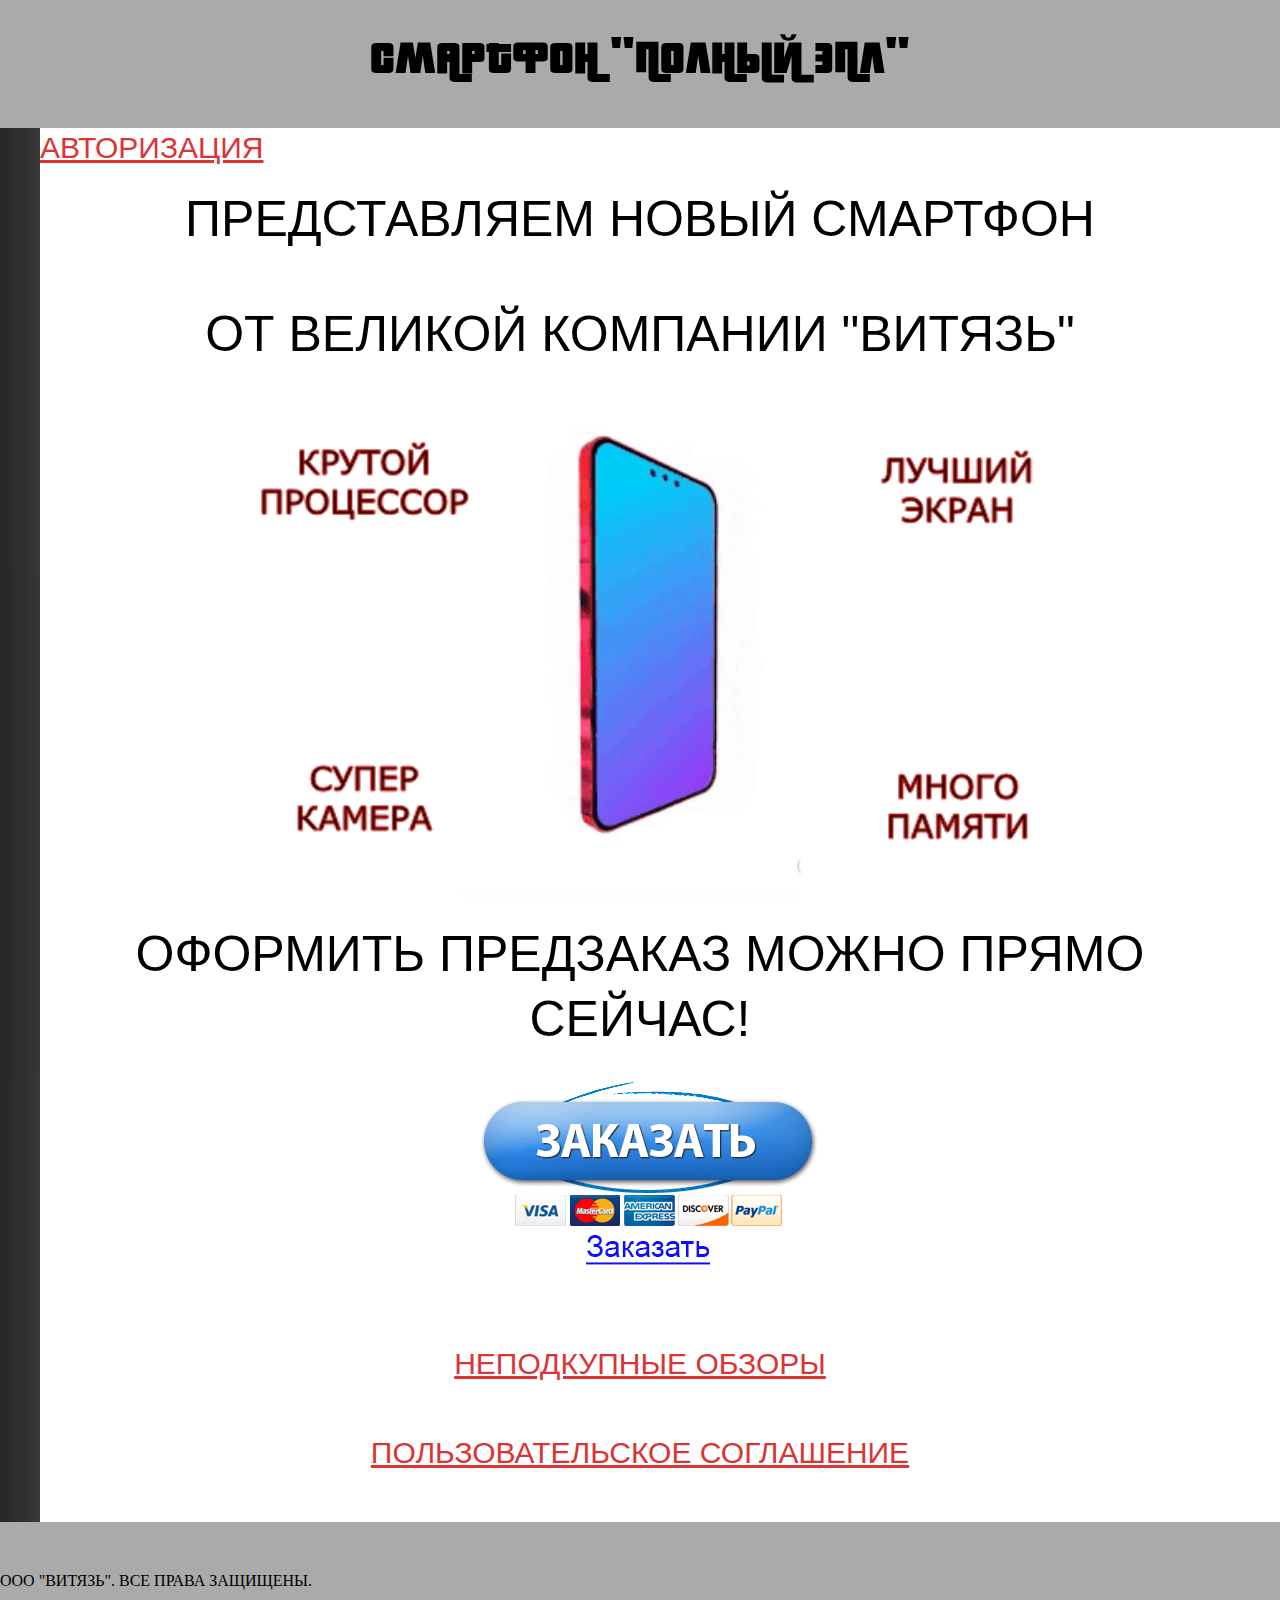
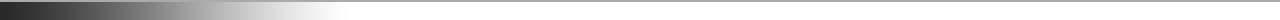
<file: docs/index.html>
<!DOCTYPE html>
<html>

<head>
    <title>ПОЛНЫЙ ЭПЛ - ВИТЯЗЬ</title>
    <style>
        body {
              background: url(pngwing.com.png);
           
       }
       </style>
    <meta charset="utf-8" />
    <link rel="stylesheet" href="index.css">
</head>

<body>
    <header>
        <h1>СМАРТФОН "ПОЛНЫЙ ЭПЛ"</h1>
    </header>
    <div class="wrapper">

        <div class="content">
            <a href="auth.html">АВТОРИЗАЦИЯ</a>

            <h3>ПРЕДСТАВЛЯЕМ НОВЫЙ СМАРТФОН</h3>
            <h3>ОТ ВЕЛИКОЙ КОМПАНИИ "ВИТЯЗЬ"</h3>
            <g><img src="clideo_editor_74844b1a59cc45bc9c23255b70763bca.gif"
                width="900"
       height="500">
                
	   <h3>ОФОРМИТЬ ПРЕДЗАКАЗ МОЖНО ПРЯМО СЕЙЧАС!</h3>
	 
       <a href="zakaz.html"><img src="button5.gif" style="
        padding-right: 0px;
        padding-left: 440px;
    "></a>
	   <h4></h4>           
       <h4><a href="recenzia.html">НЕПОДКУПНЫЕ ОБЗОРЫ</a></h4>
            
       <h4><a href="licence.html">ПОЛЬЗОВАТЕЛЬСКОЕ СОГЛАШЕНИЕ</a></h4>
			
       
        </div><!-- .content -->
    </div><!-- .wrapper -->
    <footer>
	<h4></h4>
	
        ООО "ВИТЯЗЬ". ВСЕ ПРАВА ЗАЩИЩЕНЫ.
    </footer>
</body>
</html>
</file>
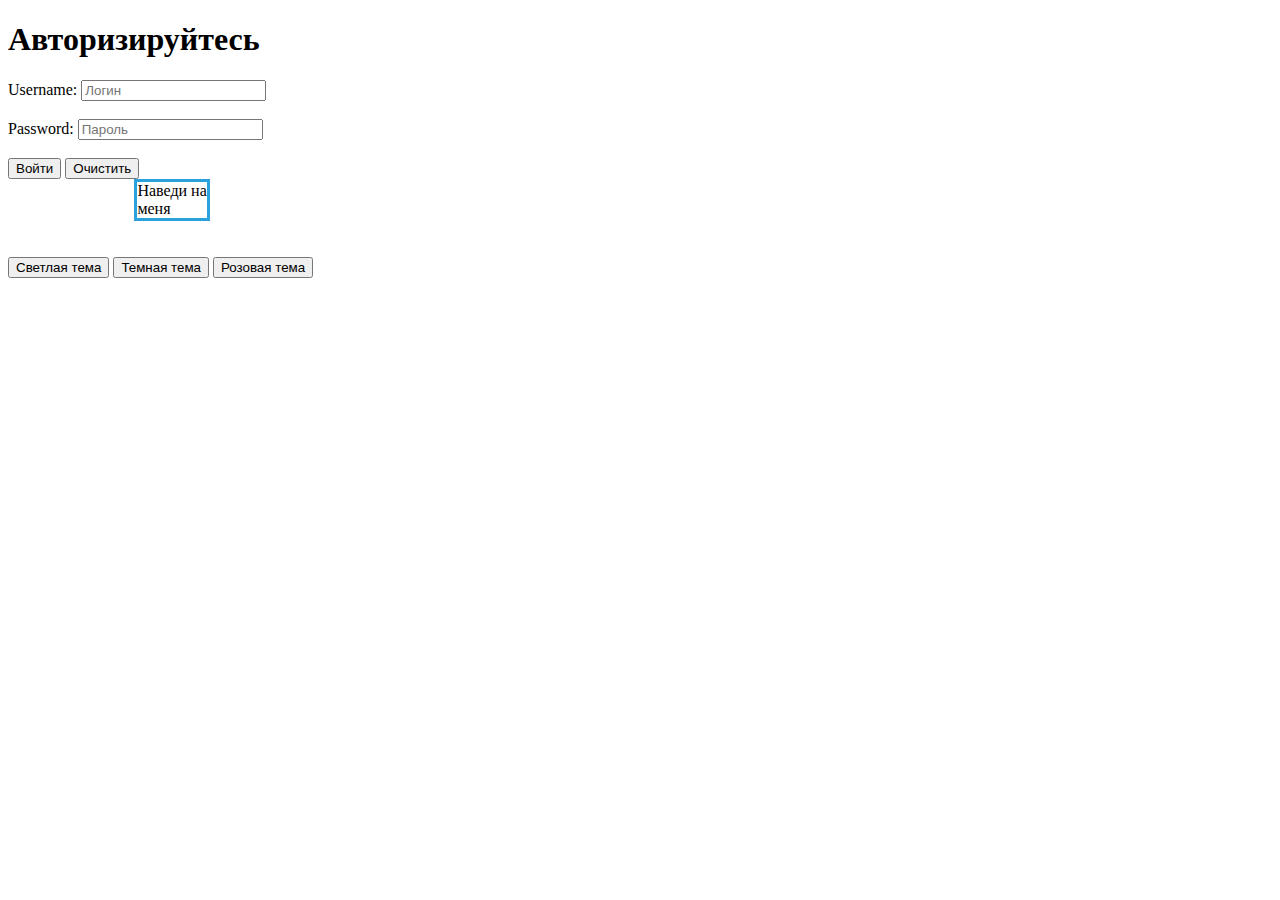
<file: docs/auth.html>
<!DOCTYPE html>
<html>
  <head>
    <meta charset="UTF-8" />
    <title>Авторизация</title>
    <style>
      :root {
        --primary-color: rgb(255, 255, 255);
        --secondary-color: gray;
        --font-color: white;
      }
      body {
        background: var(--primary-color);
      }
    </style>
  </head>
  <body>
    <h1 id="your-id-name">Авторизируйтесь</h1>
    <label for="username">Username:</label>
    <input type="text" id="username" placeholder="Логин" />
    <br /><br />
    <label>Password:</label>
    <input type="password" id="password" placeholder="Пароль" />
    <br /><br />
    <input type="button" value="Войти" onclick="login()" />

    <button id="clearButton">Очистить</button>

    <div class="bodyClass">
      <div class="dem"> Наведи на меня </div>
      <br><br>
      <input type="button" onclick="changeTheme('light')" value="Светлая тема">
      <input type="button" onclick="changeTheme('dark')" value="Темная тема">
      <input type="button" onclick="changeTheme('pink')" value="Розовая тема">
<style>
   .dem {
      width: 70px;
      position: relative;
        left:10%;
 	border:3px solid #2BA2DB;
      animation:  25s infinite ease-in-out; /* Указываем название анимации, её время и количество повторов*/
      animation-duration: 25s;     
   } 
   .dem:hover {
    text-decoration: none; /* Убираем подчеркивание */
    color: #fff; /* Цвет ссылки при наведении на нее курсора мыши */  
    background: #e24486; /* Цвет фона */
    animation-name: sliden;     
}
@keyframes sliden {
10% { background: linear-gradient(17deg, rgba(74,246,195,1) 0%, rgba(83,200,245,0.9556197478991597) 61%); left:10%;}
20% { background: linear-gradient(346deg, rgba(74,246,195,1) 0%, rgba(83,200,245,0.9556197478991597) 61%); left:30%;}
100% {left:70%;}
}
</style>
  </body>

  <script>
    document.getElementById("clearButton").onclick = function (e) {
      document.getElementById("username").value = "";
      document.getElementById("password").value = "";
    };
function changeTheme(themeName) {
  var primaryColor;
  var secondaryColor;
  var fontColor;
  if (themeName == 'light') {
    primaryColor = "white";
    secondaryColor = "gray";
  }
  if (themeName == 'dark') {
    primaryColor = "#303030";
    secondaryColor = "#eee";
    fontColor = "white";
  }
  if (themeName == 'pink') {
    primaryColor = "pink";
    secondaryColor = "gray";
  }
  document.documentElement.style.setProperty("--primary-color", primaryColor);
  document.documentElement.style.setProperty("--secondary-color", secondaryColor);
  document.documentElement.style.setProperty("--font-color", fontColor);
 
};
    function login() {
      elem = document.getElementById("username");
      elem1 = document.getElementById("password");
      elem.style.background = "red";
      username = elem.value;
      password = elem1.value;

      if ((username == "admin", password == "12345")) {
        alert("Нажми ок чтобы войти");
        window.open("admin.html");
      } else {
        alert("ТЫ НЕ АДМИН!");
      }

      if ((username == "user", password == "00000")) {
        alert("Нажми ок чтобы войти");
        window.open("index.html");
      } else {
        alert("НЕВЕРНЫЕ ДАННЫЕ");
      }
    }
  </script>
</html>
</file>
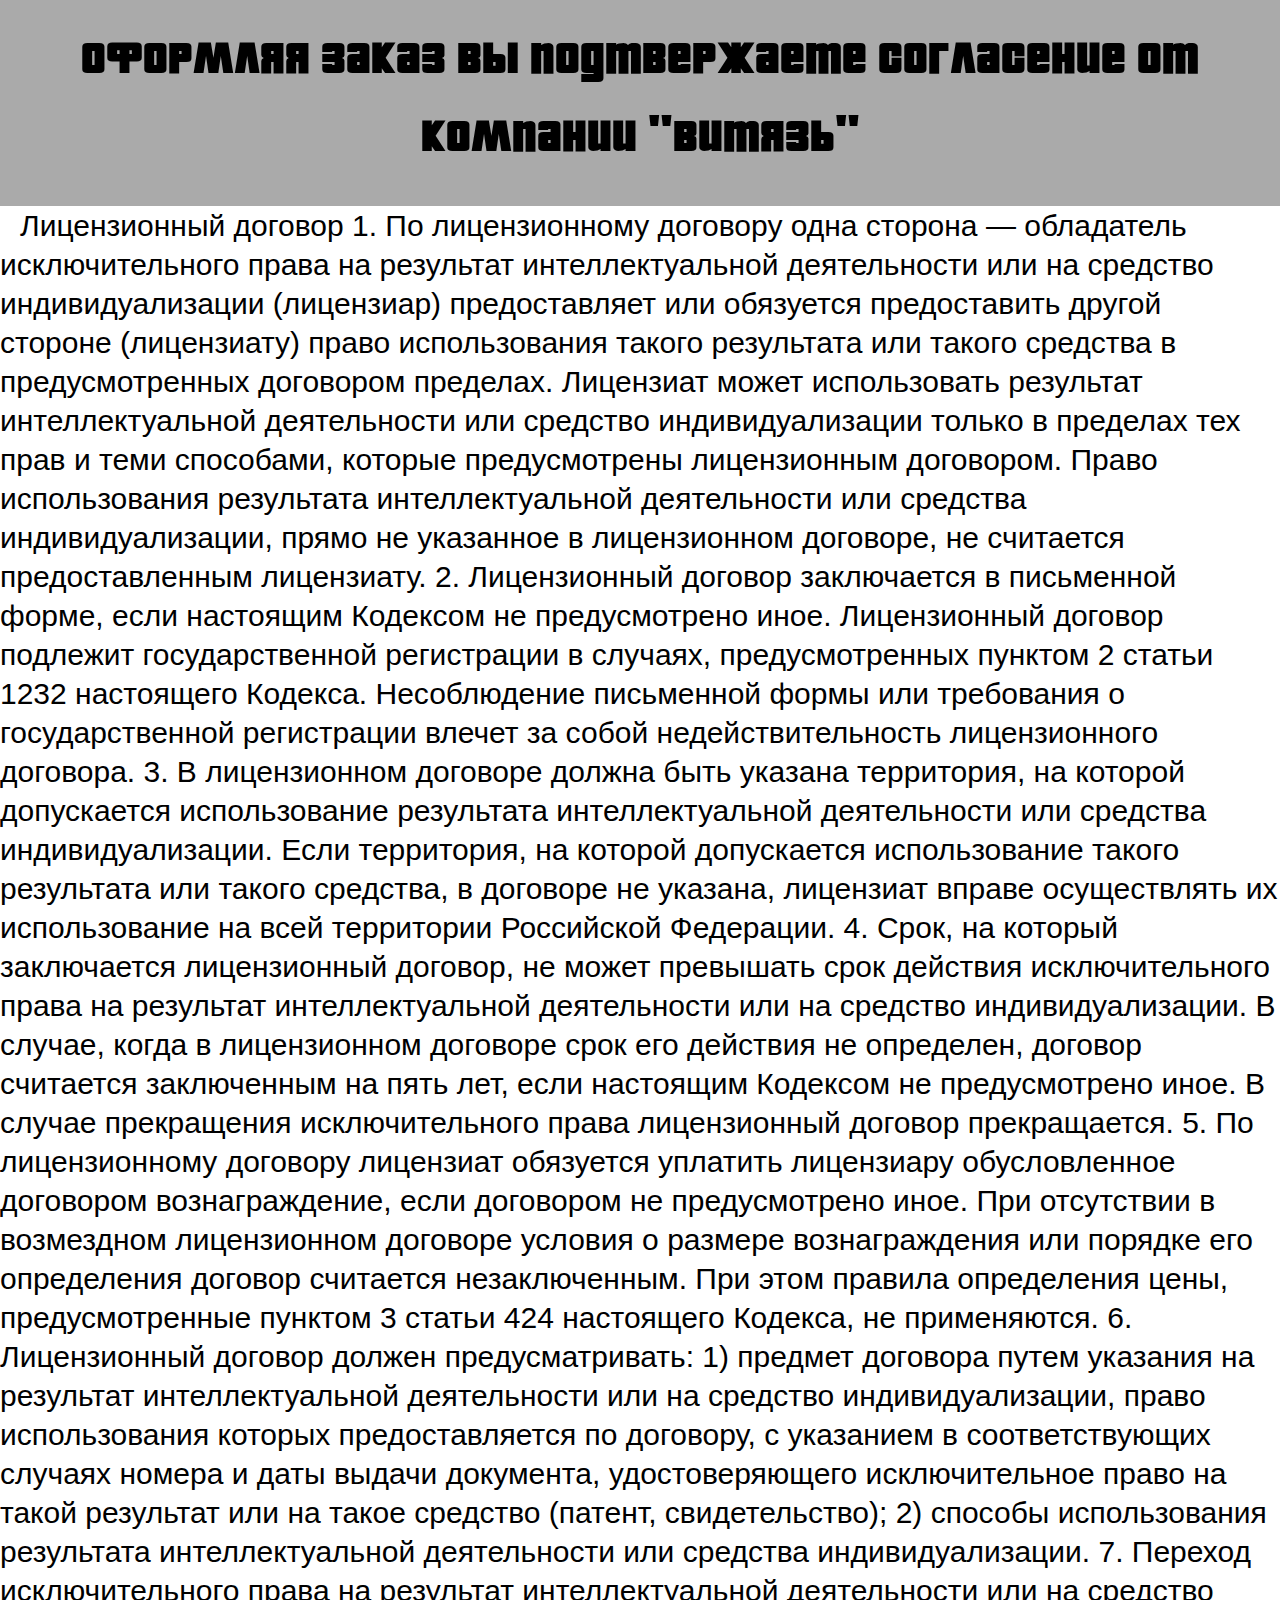
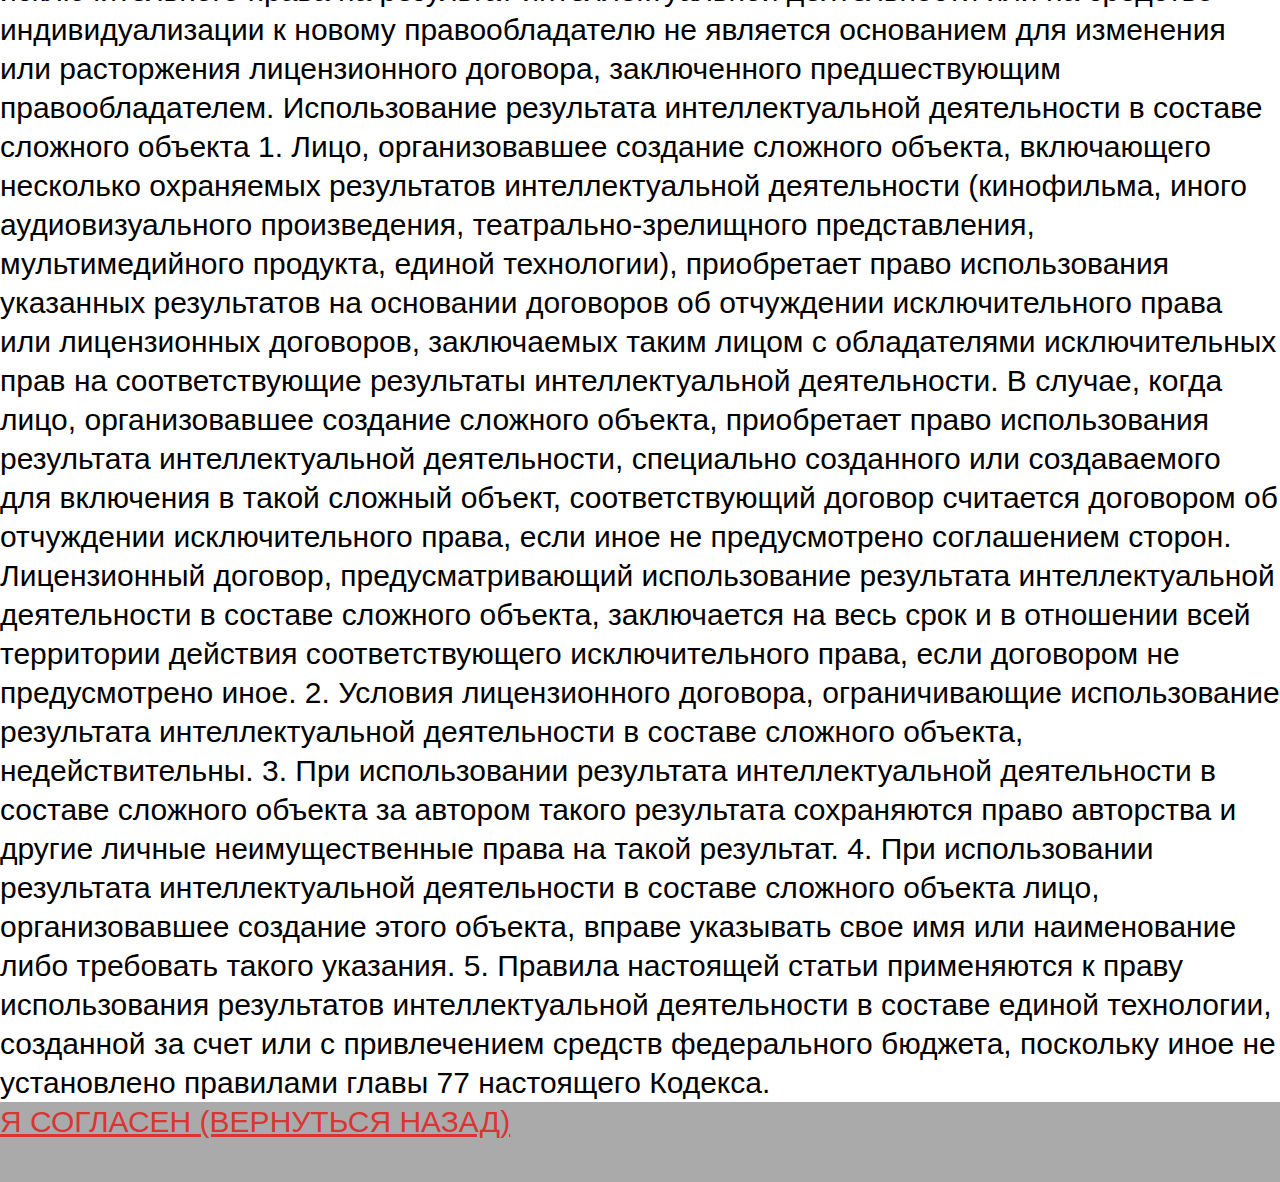
<file: docs/licence.html>
<!DOCTYPE html>
<html>

<head>
    <title>ПОЛЬЗОВАТЕЛЬСКОЕ СОГЛАШЕНИЕ</title>
    <meta charset="utf-8" />
    <link rel="stylesheet" href="index.css">
</head>

<body>
    <header>
        <h1>Оформляя заказ вы подтвержаете согласение от компании "Витязь"</h1>
    </header>
	<u6> Лицензионный договор
	
1. По лицензионному договору одна сторона — обладатель исключительного права на результат интеллектуальной деятельности или на средство индивидуализации (лицензиар) предоставляет или обязуется предоставить другой стороне (лицензиату) право использования такого результата или такого средства в предусмотренных договором пределах.

Лицензиат может использовать результат интеллектуальной деятельности или средство индивидуализации только в пределах тех прав и теми способами, которые предусмотрены лицензионным договором. Право использования результата интеллектуальной деятельности или средства индивидуализации, прямо не указанное в лицензионном договоре, не считается предоставленным лицензиату.

2. Лицензионный договор заключается в письменной форме, если настоящим Кодексом не предусмотрено иное.

Лицензионный договор подлежит государственной регистрации в случаях, предусмотренных пунктом 2 статьи 1232 настоящего Кодекса.

Несоблюдение письменной формы или требования о государственной регистрации влечет за собой недействительность лицензионного договора.

3. В лицензионном договоре должна быть указана территория, на которой допускается использование результата интеллектуальной деятельности или средства индивидуализации. Если территория, на которой допускается использование такого результата или такого средства, в договоре не указана, лицензиат вправе осуществлять их использование на всей территории Российской Федерации.

4. Срок, на который заключается лицензионный договор, не может превышать срок действия исключительного права на результат интеллектуальной деятельности или на средство индивидуализации.

В случае, когда в лицензионном договоре срок его действия не определен, договор считается заключенным на пять лет, если настоящим Кодексом не предусмотрено иное.

В случае прекращения исключительного права лицензионный договор прекращается.

5. По лицензионному договору лицензиат обязуется уплатить лицензиару обусловленное договором вознаграждение, если договором не предусмотрено иное.

При отсутствии в возмездном лицензионном договоре условия о размере вознаграждения или порядке его определения договор считается незаключенным. При этом правила определения цены, предусмотренные пунктом 3 статьи 424 настоящего Кодекса, не применяются.

6. Лицензионный договор должен предусматривать:

1) предмет договора путем указания на результат интеллектуальной деятельности или на средство индивидуализации, право использования которых предоставляется по договору, с указанием в соответствующих случаях номера и даты выдачи документа, удостоверяющего исключительное право на такой результат или на такое средство (патент, свидетельство);

2) способы использования результата интеллектуальной деятельности или средства индивидуализации.

7. Переход исключительного права на результат интеллектуальной деятельности или на средство индивидуализации к новому правообладателю не является основанием для изменения или расторжения лицензионного договора, заключенного предшествующим правообладателем.
Использование результата интеллектуальной деятельности в составе сложного объекта
1. Лицо, организовавшее создание сложного объекта, включающего несколько охраняемых результатов интеллектуальной деятельности (кинофильма, иного аудиовизуального произведения, театрально-зрелищного представления, мультимедийного продукта, единой технологии), приобретает право использования указанных результатов на основании договоров об отчуждении исключительного права или лицензионных договоров, заключаемых таким лицом с обладателями исключительных прав на соответствующие результаты интеллектуальной деятельности.

В случае, когда лицо, организовавшее создание сложного объекта, приобретает право использования результата интеллектуальной деятельности, специально созданного или создаваемого для включения в такой сложный объект, соответствующий договор считается договором об отчуждении исключительного права, если иное не предусмотрено соглашением сторон.

Лицензионный договор, предусматривающий использование результата интеллектуальной деятельности в составе сложного объекта, заключается на весь срок и в отношении всей территории действия соответствующего исключительного права, если договором не предусмотрено иное.

2. Условия лицензионного договора, ограничивающие использование результата интеллектуальной деятельности в составе сложного объекта, недействительны.

3. При использовании результата интеллектуальной деятельности в составе сложного объекта за автором такого результата сохраняются право авторства и другие личные неимущественные права на такой результат.

4. При использовании результата интеллектуальной деятельности в составе сложного объекта лицо, организовавшее создание этого объекта, вправе указывать свое имя или наименование либо требовать такого указания.

5. Правила настоящей статьи применяются к праву использования результатов интеллектуальной деятельности в составе единой технологии, созданной за счет или с привлечением средств федерального бюджета, поскольку иное не установлено правилами главы 77 настоящего Кодекса.
</u6>
    <footer>
    <a href="index.html">Я СОГЛАСЕН (ВЕРНУТЬСЯ НАЗАД)</a>
    </footer>
</body>
</html>
</file>
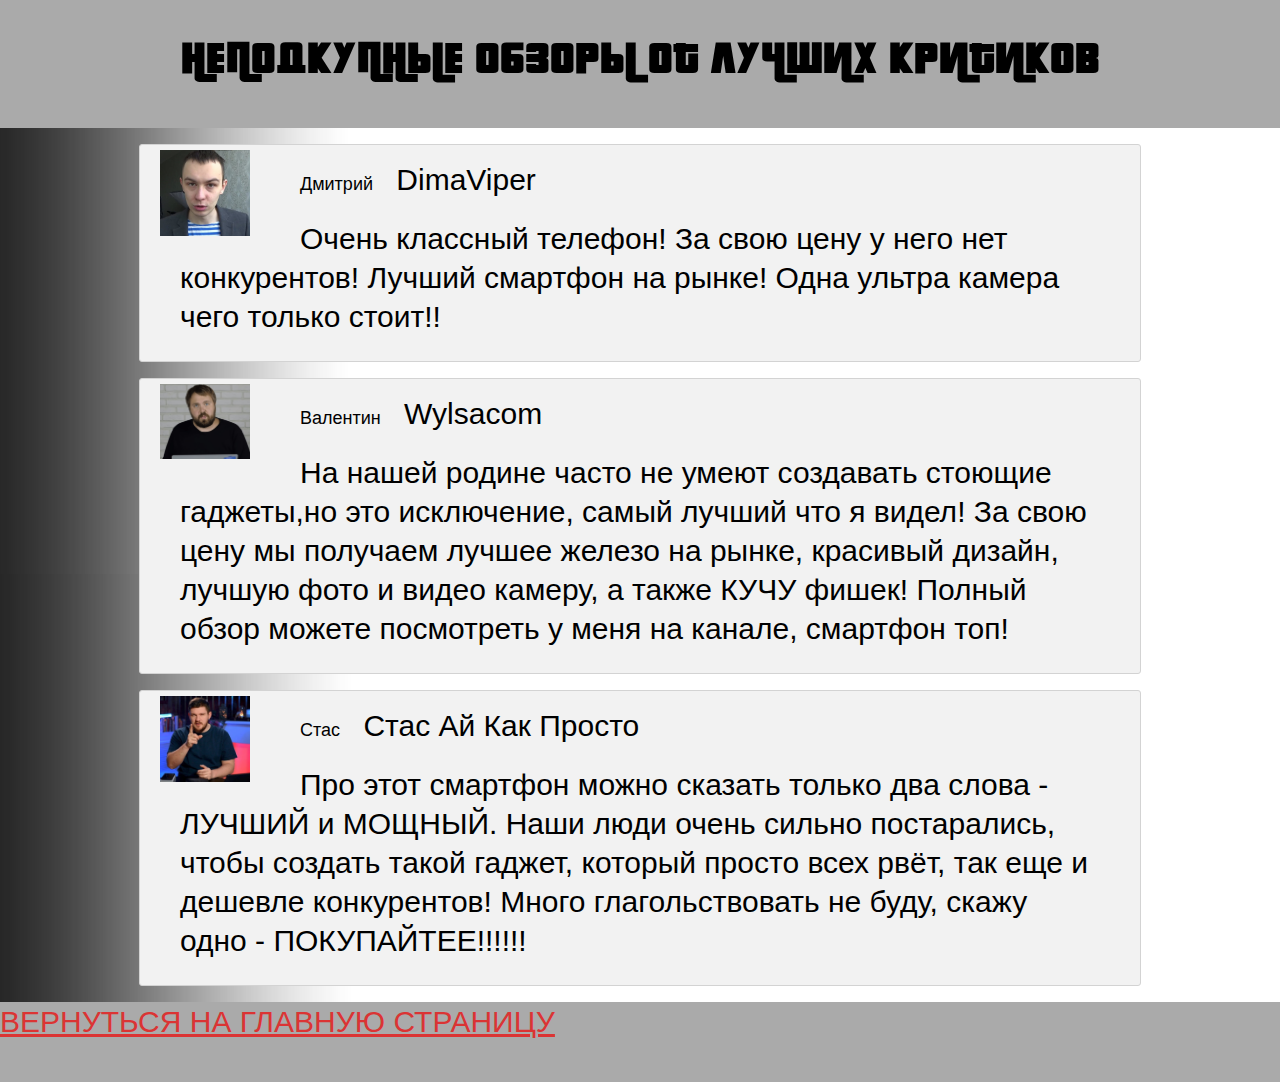
<file: docs/recenzia.html>
<!DOCTYPE html>
<html>

<head>
    <title>ОБЗОРЫ - ПОЛНЫЙ ЭПЛ</title>
	<style>
        body {
              background: url(pngwing.com.png);
           
       }
       </style>
    <meta charset="utf-8" />
    <link rel="stylesheet" href="index.css">
</head>

<body>
    <header>
        <h1>НЕПОДКУПНЫЕ ОБЗОРЫ ОТ ЛУЧШИХ КРИТИКОВ</h1>
    </header>
	 <div class="container">
  <img src="viper.jpg" alt="avatar">
  <p><span>Дмитрий</span> DimaViper</p>
  <p>Очень классный телефон! За свою цену у него нет конкурентов! Лучший смартфон на рынке! Одна ультра камера чего только стоит!!</p>
</div>
<div class="container">
  <img src="wylsa.jpg" alt="avatar">
  <p><span>Валентин</span> Wylsacom</p>
  <p>На нашей родине часто не умеют создавать стоющие гаджеты,но это исключение, самый лучший что я видел! За свою цену мы получаем лучшее железо на рынке, красивый дизайн, лучшую фото и видео камеру, а также КУЧУ фишек! Полный обзор можете посмотреть у меня на канале, смартфон топ!</p>
</div>
<div class="container">
  <img src="ctac.jpg" alt="avatar">
  <p><span>Стас</span> Стас Ай Как Просто</p>
  <p>Про этот смартфон можно сказать только два слова - ЛУЧШИЙ и МОЩНЫЙ. Наши люди очень сильно постарались, чтобы создать такой гаджет, который просто всех рвёт, так еще и дешевле конкурентов! Много глагольствовать не буду, скажу одно - ПОКУПАЙТЕЕ!!!!!!</p>
</div>

<footer>	
    <a href="index.html">ВЕРНУТЬСЯ НА ГЛАВНУЮ СТРАНИЦУ</a>
    </footer>
	
</body>
</html>
</file>
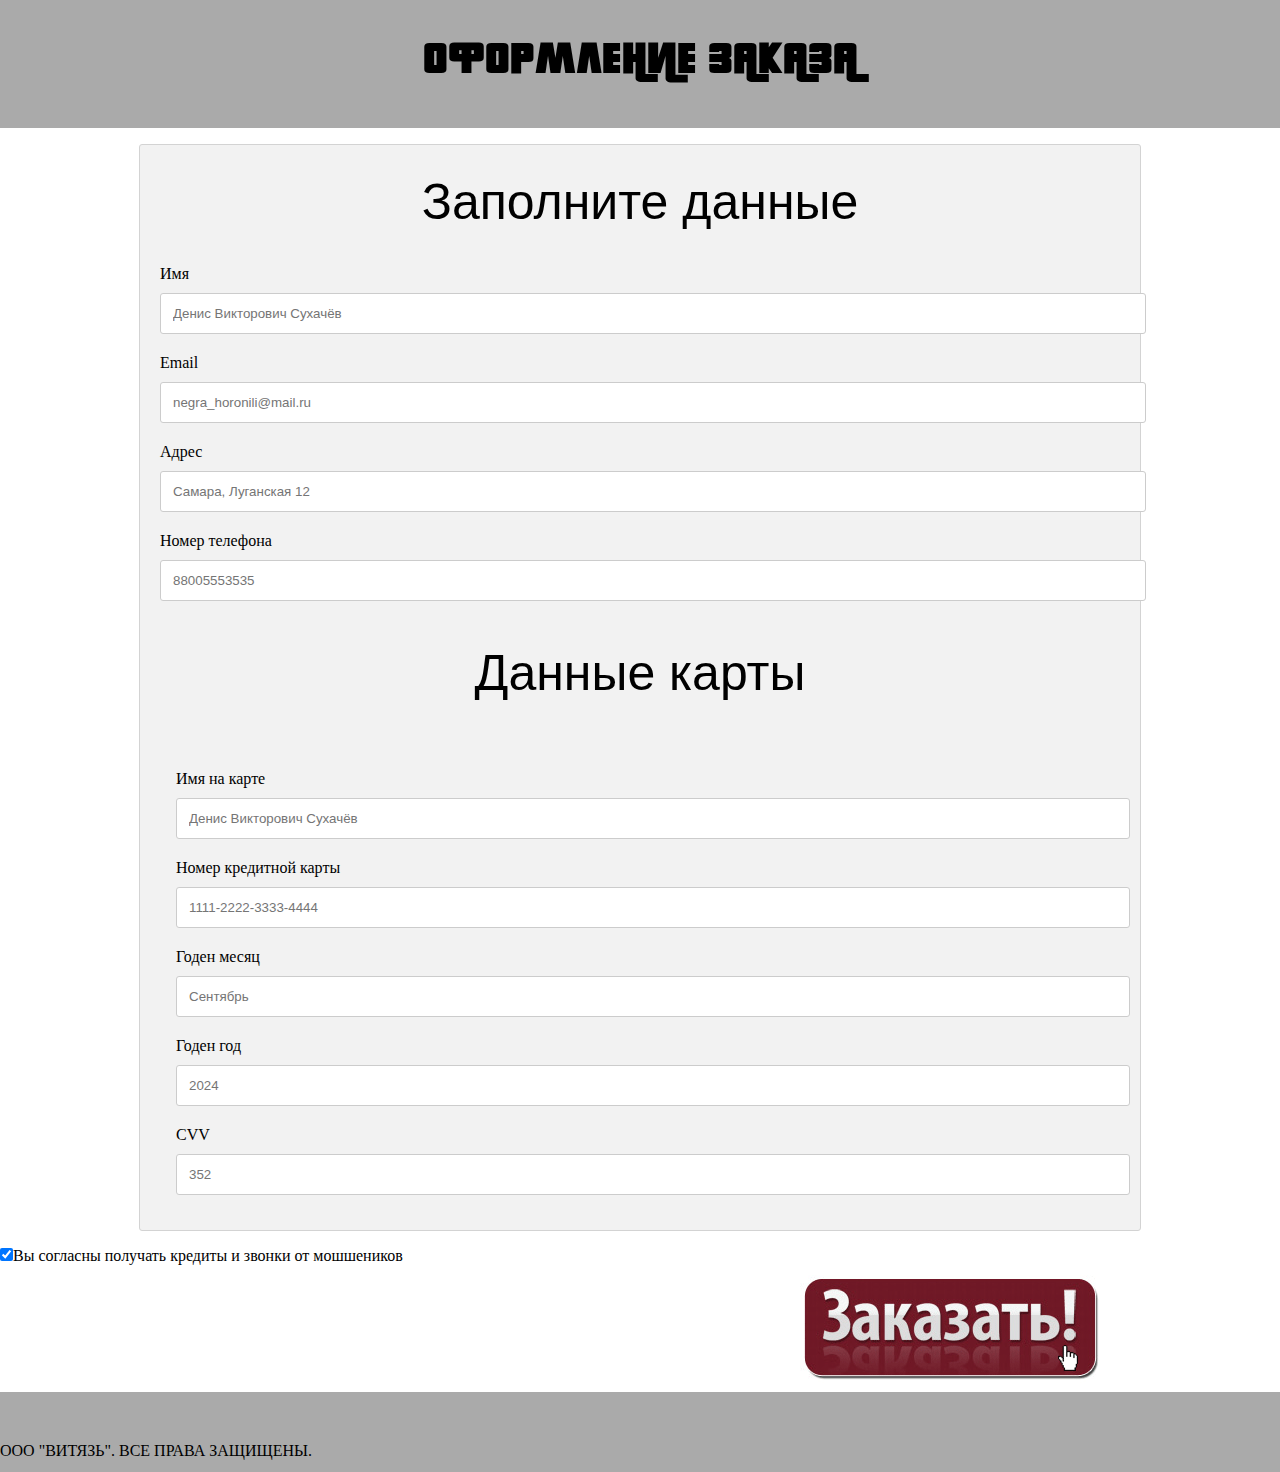
<file: docs/zakaz.html>
<!DOCTYPE html>
<html>

<head>
    <title>ЗАКАЗ</title>
    <meta charset="utf-8" />
    <link rel="stylesheet" href="index.css">
</head>

<body>
    <header>
        <h1>ОФОРМЛЕНИЕ ЗАКАЗА</h1>
    </header>
    <div class="row">
  <div class="col-75">
    <div class="container">
      <form action="/action_page.php">

        <div class="row">
          <div class="col-50">
            <h3>Заполните данные</h3>
            <label for="fname"><i class="fa fa-user"></i>Имя</label>
            <input type="text" id="fname" name="firstname" placeholder="Денис Викторович Сухачёв">
            <label for="email"><i class="fa fa-envelope"></i> Email</label>
            <input type="text" id="email" name="email" placeholder="negra_horonili@mail.ru">
            <label for="adr"><i class="fa fa-address-card-o"></i>Адрес</label>
            <input type="text" id="adr" name="address" placeholder="Самара, Луганская 12">
            <label for="city"><i class="fa fa-institution"></i>Номер телефона</label>
            <input type="text" id="city" name="city" placeholder="88005553535">

            <div class="row">
              
              </div>
            </div>
          </div>

          <div class="col-50">
            <h3>Данные карты</h3>
            
            <div class="icon-container">
              <i class="fa fa-cc-visa" style="color:navy;"></i>
              <i class="fa fa-cc-amex" style="color:blue;"></i>
              <i class="fa fa-cc-mastercard" style="color:red;"></i>
              <i class="fa fa-cc-discover" style="color:orange;"></i>
            </div>
            <label for="cname">Имя на карте</label>
            <input type="text" id="cname" name="cardname" placeholder="Денис Викторович Сухачёв">
            <label for="ccnum">Номер кредитной карты</label>
            <input type="text" id="ccnum" name="cardnumber" placeholder="1111-2222-3333-4444">
            <label for="expmonth">Годен месяц</label>
            <input type="text" id="expmonth" name="expmonth" placeholder="Сентябрь">

            <div class="row">
              <div class="col-50">
                <label for="expyear">Годен год</label>
                <input type="text" id="expyear" name="expyear" placeholder="2024">
              </div>
              <div class="col-50">
                <label for="cvv">CVV</label>
                <input type="text" id="cvv" name="cvv" placeholder="352">
              </div>
            </div>
          </div>

        </div>
        <label>
          <input type="checkbox" checked="checked" name="sameadr">Вы согласны получать кредиты и звонки от мошшеников
        </label>
        <a href="zakaz2.html"><img src="order.gif" style="
        padding-right: 0px;
        padding-left: 800px;
    "></a>
      </form>
    </div>
  </div>

  <div class="col-25">
    
  </div>
</div>
    <footer>
    <h4></h4>
	
        ООО "ВИТЯЗЬ". ВСЕ ПРАВА ЗАЩИЩЕНЫ.
    </footer>
	
</body>
</html>
</file>
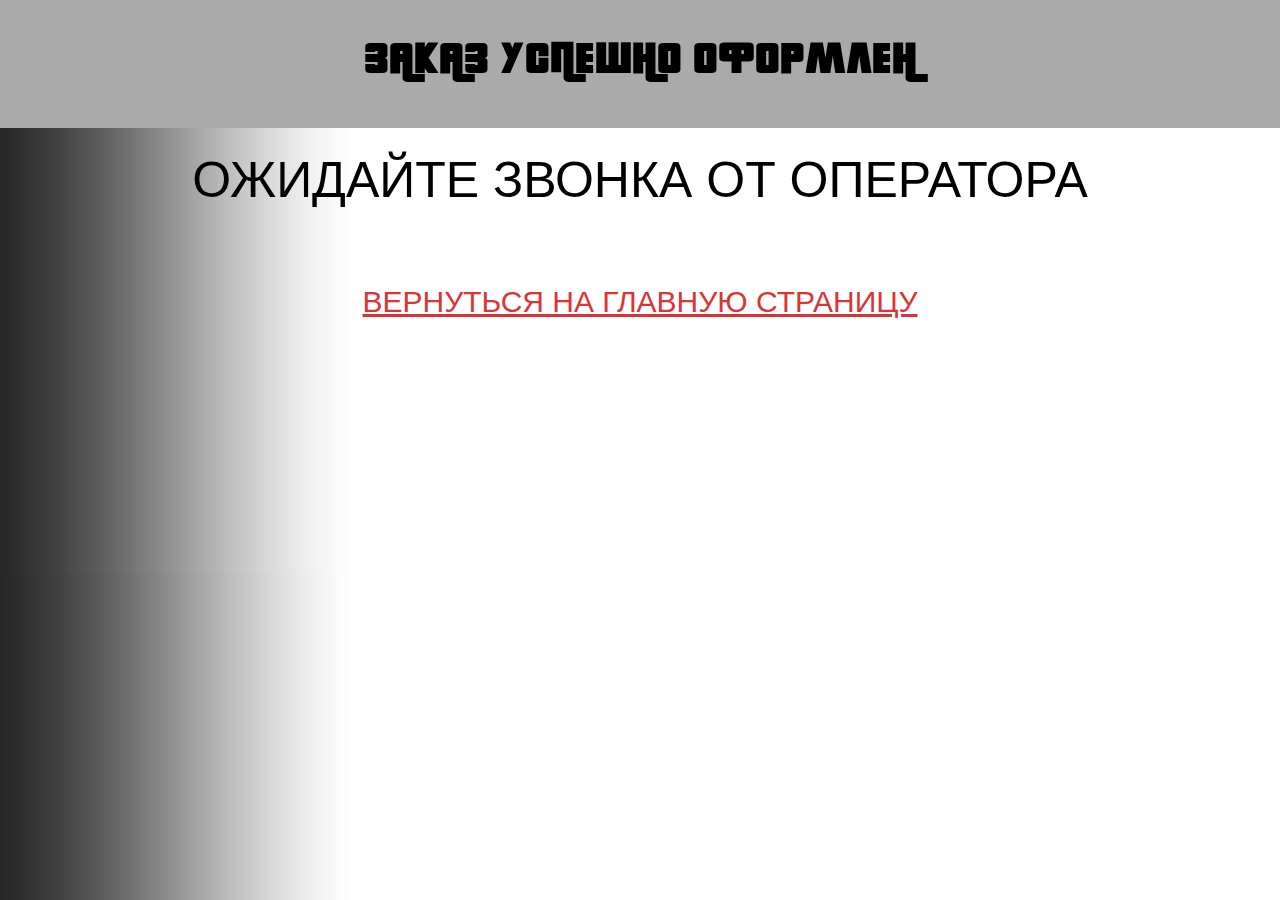
<file: docs/zakaz2.html>
<!DOCTYPE html>
<html>

<head>
    <title>ЗАКАЗ ОФОРМЛЕН</title>
	<style>
        body {
              background: url(pngwing.com.png);
           
       }
       </style>
    <meta charset="utf-8" />
    <link rel="stylesheet" href="index.css">
</head>

<body>
    <header>
        <h1>ЗАКАЗ УСПЕШНО ОФОРМЛЕН</h1>
    </header>
<h3>ОЖИДАЙТЕ ЗВОНКА ОТ ОПЕРАТОРА</h3>
    
   <h3> <a href="index.html">ВЕРНУТЬСЯ НА ГЛАВНУЮ СТРАНИЦУ</a> </h3>
	
    
</body>
</html>
</file>
<file: docs/index.css>
* {
    margin: 0;
    padding: 0;
}

html, body {
    height: 100%;
    margin: 0;
    padding: 0;    
}

.wrapper {
    display: flex;
    flex-direction: column;
    width: 1200px;
    min-height: 100%;
    margin: 0 auto;
    background: #ffffff;
    font: 14px/20px Arial, sans-serif;
}

.container {   width: 75%;
  border: 2px solid #ccc;
  background-color: #FFC0CB;
  padding: 16px; 
  margin: 16px auto; 
}

.container img {
  float: left; /* обтекание слева */
  margin-right: 50px; /* пространство между аватаркой и абзацем */
  width: 90px;
}

.container span {
  font-size: 18px;
  margin-right: 15px;
}

.content {
    flex: 1 0 auto;
}
    
h1 {
    padding: 20px 20px 30px;
    font: 60px/1.3 ABOBA, sans-serif;
    text-align: center;
}

h2 {
    padding: 20px 20px 30px;
    font: 35px/1.3 bold, sans-serif;
    text-align: center;
}

h3 {
    padding: 20px 20px 30px;
    font: 50px/1.3 Arial, sans-serif;
    text-align: center;
}

h4 {
    padding: 20px 20px 30px;
    font: 30px/1.3 Arial, sans-serif;
    text-align: center;
}

u6 {
    padding: 20px 20px 30px;
    font: 30px/1.3 Arial, sans-serif;
    text-align: center;
}

p {
    padding: 10px 20px;
    font: 30px/1.3 icon, sans-serif;
    text-align: left;
}

y {
    padding: 100px 750px; 
}

g {
    padding: 100px 170px; 
}

k {
    padding: 100px 700px; 
}

a {
    color: #db3434;
    font: 30px/1.3 icon, sans-serif;
    text-align: right;
}

y {
    color: #db3434;
    font: 35px/1.3 icon, sans-serif;
    text-align: left;
}


header {
    margin:0;
    background: #aaaaaa;
}

footer {
    flex: 0 0 auto;
    height: 80px;
    background: #aaaaaa;
}

@font-face {
	font-family: 'ABOBA'; 
	src: url(GTARussian.ttf); 
}

.row {
  display: -ms-flexbox; /* IE10 */
  display: flex;
  -ms-flex-wrap: wrap; /* IE10 */
  flex-wrap: wrap;
  margin: 0 -16px;
}

.col-25 {
  -ms-flex: 25%; /* IE10 */
  flex: 25%;
}

.col-50 {
  -ms-flex: 50%; /* IE10 */
  flex: 50%;
}

.col-75 {
  -ms-flex: 75%; /* IE10 */
  flex: 75%;
}

.col-25,
.col-50,
.col-75 {
  padding: 0 16px;
}

.container {
  background-color: #f2f2f2;
  padding: 5px 20px 15px 20px;
  border: 1px solid lightgrey;
  border-radius: 3px;
}

input[type=text] {
  width: 100%;
  margin-bottom: 20px;
  padding: 12px;
  border: 1px solid #ccc;
  border-radius: 3px;
}

label {
  margin-bottom: 10px;
  display: block;
}

.icon-container {
  margin-bottom: 20px;
  padding: 7px 0;
  font-size: 24px;
}

.btn {
  background-color: #4CAF50;
  color: white;
  padding: 12px;
  margin: 10px 0;
  border: none;
  width: 100%;
  border-radius: 3px;
  cursor: pointer;
  font-size: 17px;
}

.btn:hover {
  background-color: #45a049;
}

span.price {
  float: right;
  color: grey;
}


@media (max-width: 800px) {
  .row {
    flex-direction: column-reverse;
  }
  .col-25 {
    margin-bottom: 20px;
  }
}
</file>
